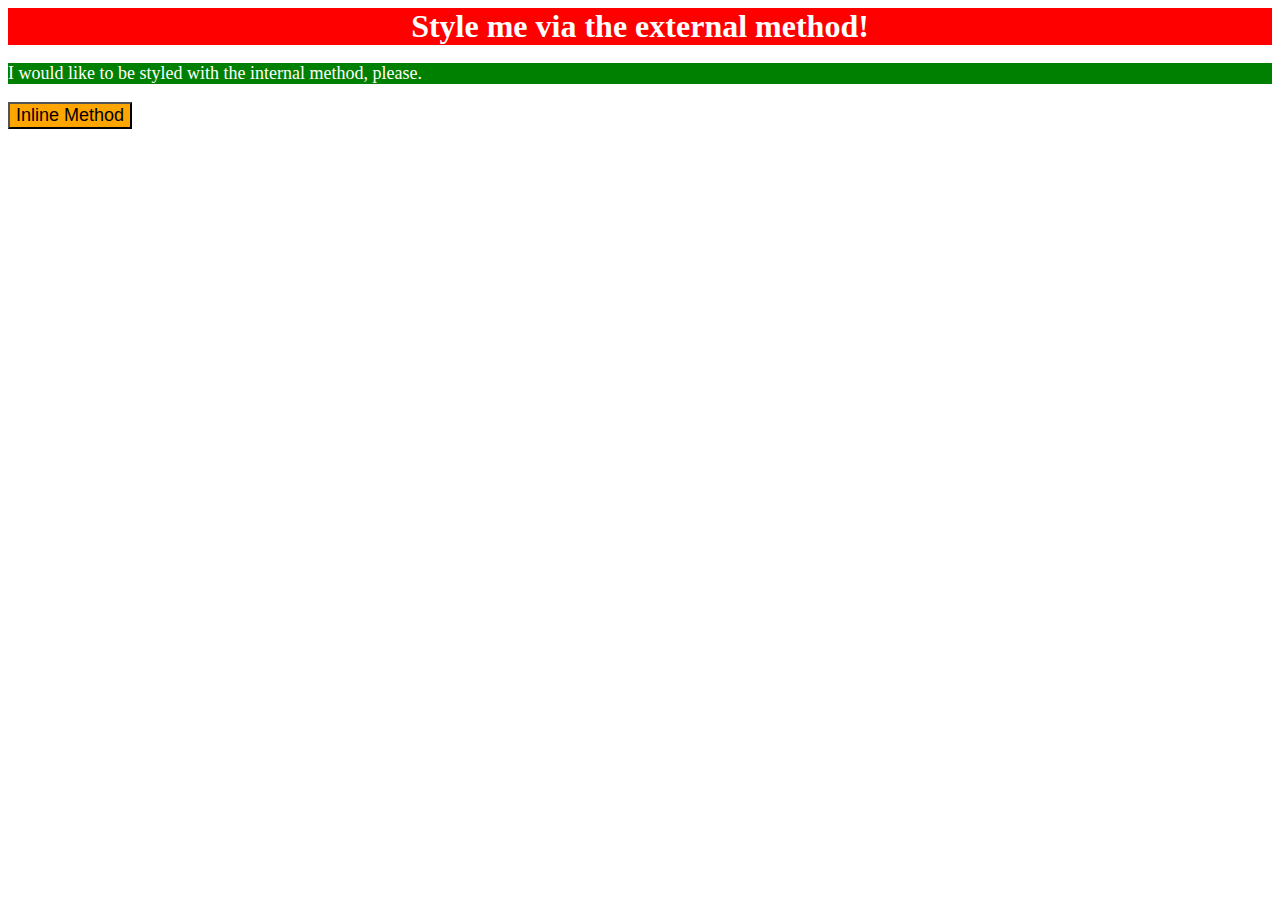
<file: foundations/01-css-methods/index.html>
<!DOCTYPE html>
<html lang="en">
  <head>
    <style>
        p{
            color:white;
            background-color:green;
            font-size:18px;
        }
    </style>
    <link rel="stylesheet" href="./assets/style.css" >
    <meta charset="UTF-8">
    <meta http-equiv="X-UA-Compatible" content="IE=edge">
    <meta name="viewport" content="width=device-width, initial-scale=1.0">
    <title>Methods for Adding CSS</title>
  </head>
  <body>
    <div>Style me via the external method!</div>
    <p>I would like to be styled with the internal method, please.</p>
    <button style="background-color:orange;font-size:18px;">Inline Method</button>
  </body>
</html>
</file>
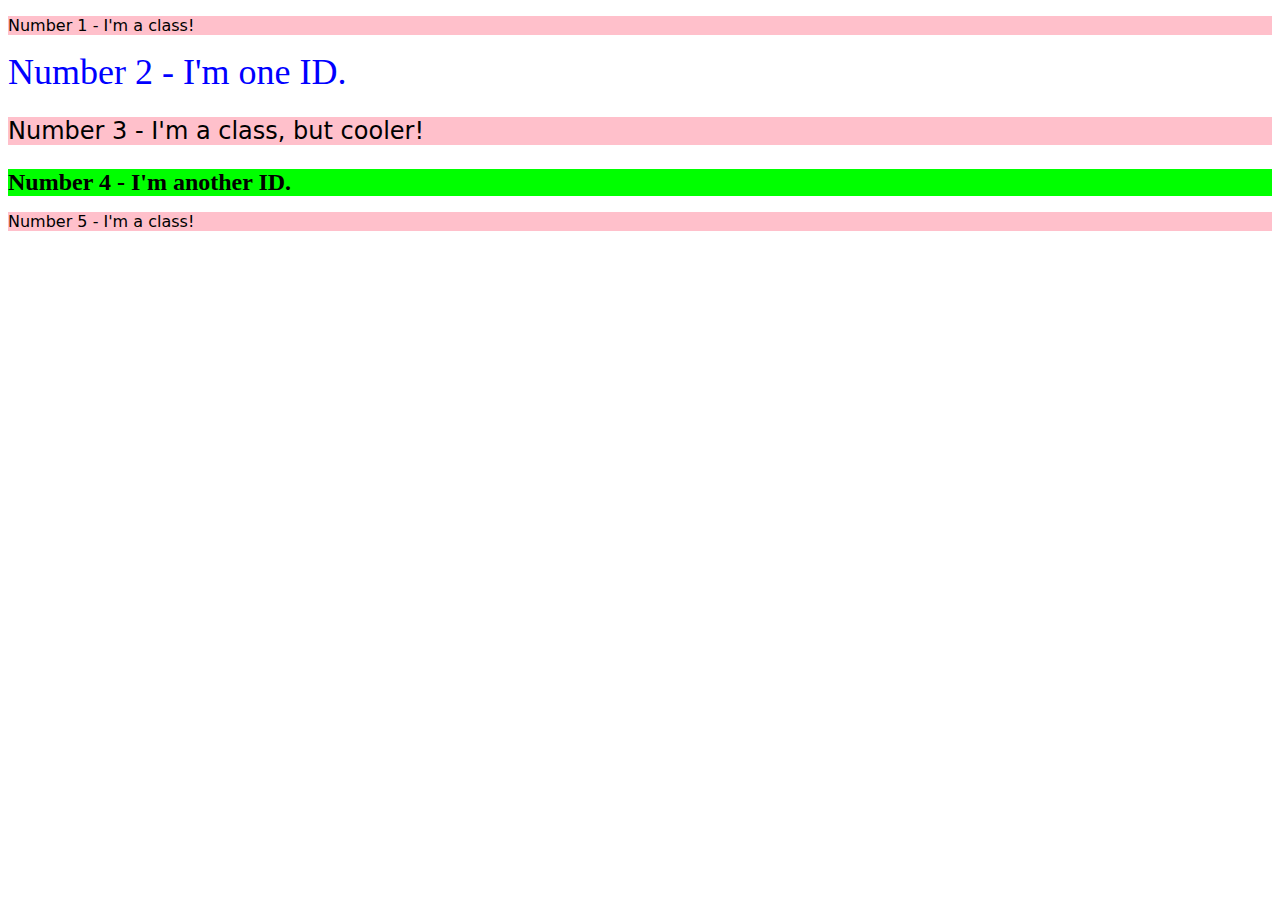
<file: foundations/02-class-id-selectors/index.html>
<!DOCTYPE html>
<html lang="en">
  <head>
    <meta charset="UTF-8">
    <meta http-equiv="X-UA-Compatible" content="IE=edge">
    <meta name="viewport" content="width=device-width, initial-scale=1.0">
    <title>Class and ID Selectors</title>
    <link rel="stylesheet" href="style.css">
  </head>
  <body>
    <p class="odd">Number 1 - I'm a class!</p>
    <div id="two">Number 2 - I'm one ID.</div>
    <p class="odd cooler">Number 3 - I'm a class, but cooler!</p>
    <div id="four">Number 4 - I'm another ID.</div>
    <p class="odd">Number 5 - I'm a class!</p>
  </body>
</html>
</file>
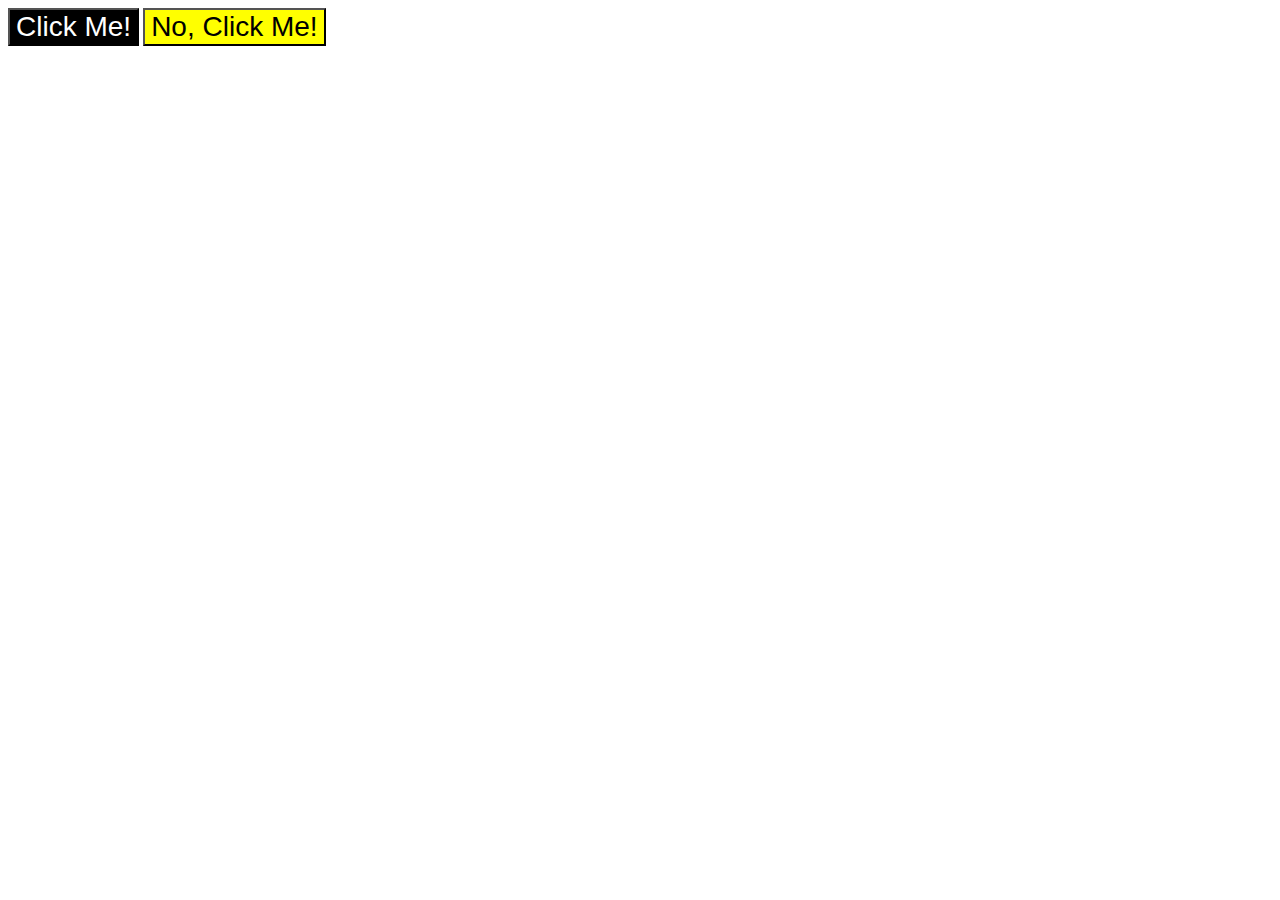
<file: foundations/03-grouping-selectors/index.html>
<!DOCTYPE html>
<html lang="en">
  <head>
    <meta charset="UTF-8">
    <meta http-equiv="X-UA-Compatible" content="IE=edge">
    <meta name="viewport" content="width=device-width, initial-scale=1.0">
    <title>Grouping Selectors</title>
    <link rel="stylesheet" href="style.css">
  </head>
  <body>
    <button id="btn1">Click Me!</button>
    <button id="btn2">No, Click Me!</button>
  </body>
</html>
</file>
<file: foundations/01-css-methods/assets/style.css>
div{
    color:white;
    background-color:red;
    font-size:32px;
    font-weight:700;
    text-align:center;

}
</file>
<file: foundations/02-class-id-selectors/style.css>
.odd{
    background-color: #ffc0cb;
    font-family:Verdana, "DejaVu Sans", sans-serif;
}
.cooler{
    font-size:24px;
}
#two{
    color:#0000ff;
    font-size:36px;
}
#four{
    background-color:#00ff00;
    font-size:24px;
    font-weight:700;
}
</file>
<file: foundations/03-grouping-selectors/style.css>
#btn1{
    color: white;
    background-color: black;
}
#btn2{
    background-color: yellow;
}
button{
    font-size:28px;
    font-family: Helvetica, "Times New Roman", sans-serif;
}
</file>
